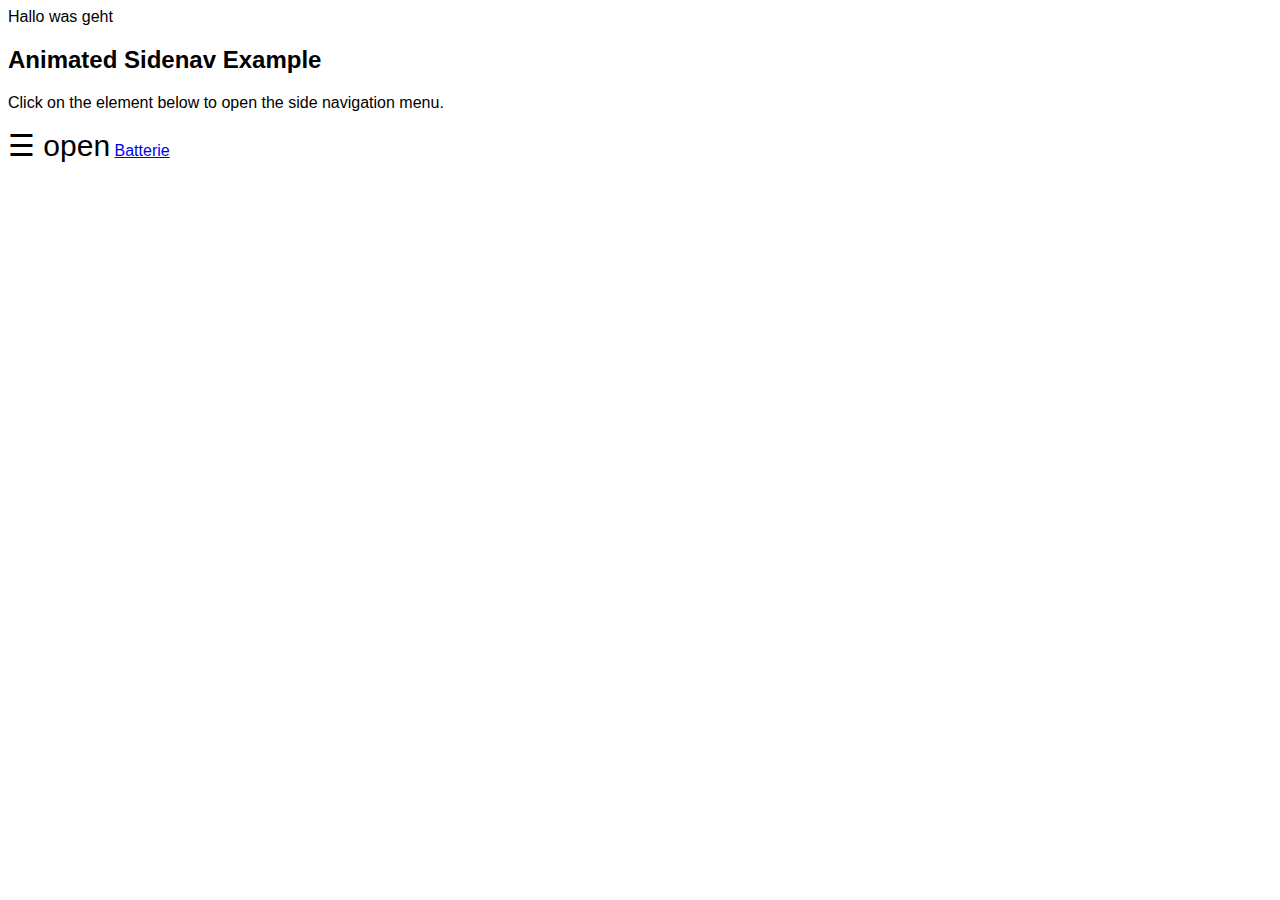
<file: Homepage.html>
<p>Hallo was geht</p>
<!DOCTYPE html>
<html>
<head>
<meta name="viewport" content="width=device-width, initial-scale=1">
<style>
body {
  font-family: "Lato", sans-serif;
}

.sidenav {
  height: 100%;
  width: 0;
  position: fixed;
  z-index: 1;
  top: 0;
  left: 0;
  background-color: #111;
  overflow-x: hidden;
  transition: 0.5s;
  padding-top: 60px;
}

.sidenav a {
  padding: 8px 8px 8px 32px;
  text-decoration: none;
  font-size: 25px;
  color: #818181;
  display: block;
  transition: 0.3s;
}

.sidenav a:hover {
  color: #f1f1f1;
}

.sidenav .closebtn {
  position: absolute;
  top: 0;
  right: 25px;
  font-size: 36px;
  margin-left: 50px;
}

@media screen and (max-height: 450px) {
  .sidenav {padding-top: 15px;}
  .sidenav a {font-size: 18px;}
}
</style>
</head>
<body>

<div id="mySidenav" class="sidenav">
  <a href="javascript:void(0)" class="closebtn" onclick="closeNav()">&times;</a>
  <a href="#">About</a>
  <a href="#">Services</a>
  <a href="#">Clients</a>
  <a href="#">Contact</a>
</div>

<h2>Animated Sidenav Example</h2>
<p>Click on the element below to open the side navigation menu.</p>
<span style="font-size:30px;cursor:pointer" onclick="openNav()">&#9776; open</span>

<script>
function openNav() {
  document.getElementById("mySidenav").style.width = "250px";
}

function closeNav() {
  document.getElementById("mySidenav").style.width = "0";
}
</script>
<a href="batterie.html">Batterie</a>
</body>
</html>
</file>
